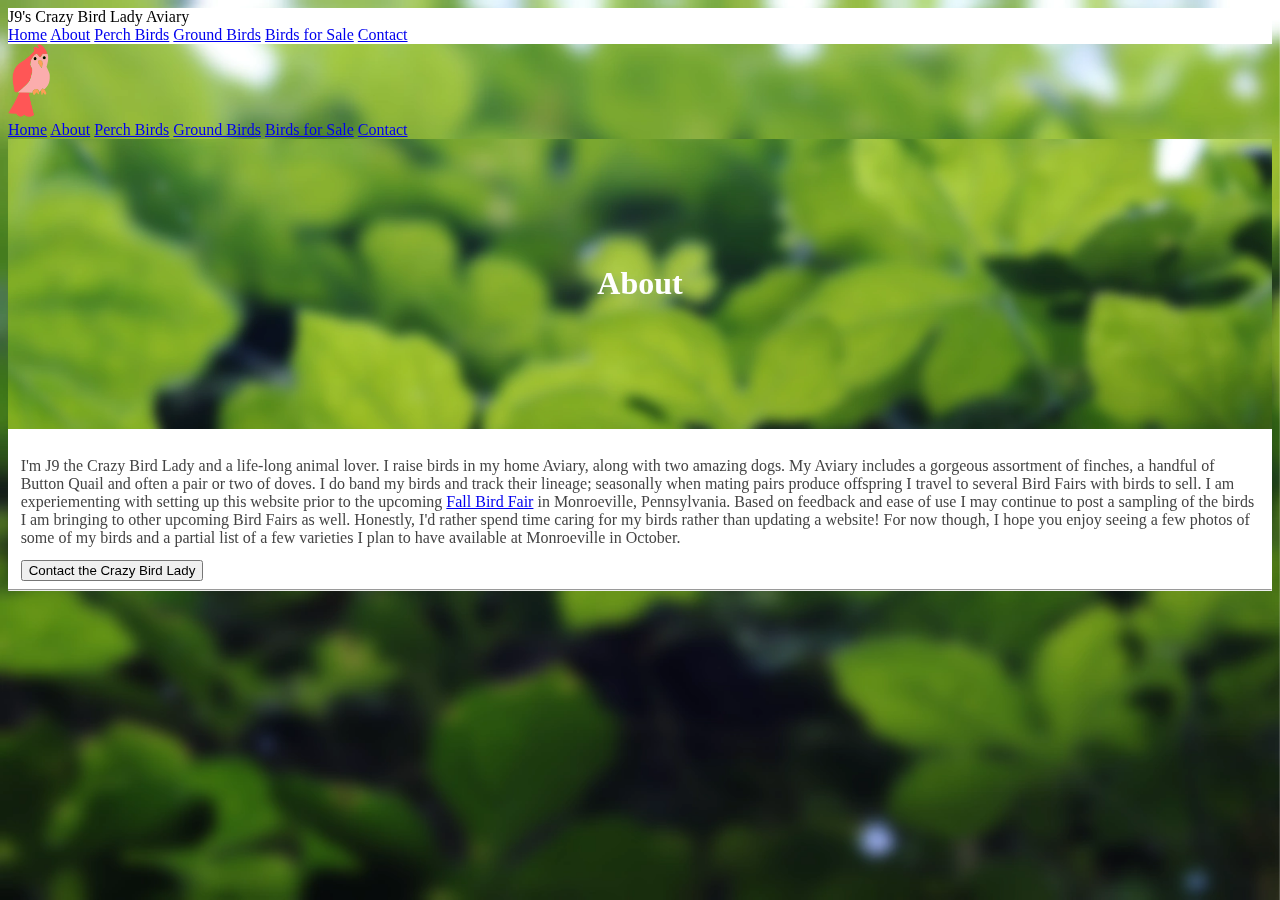
<file: about.html>
<!doctype html>
<html lang="en">
  <head>
    <meta charset="utf-8">
    <meta http-equiv="X-UA-Compatible" content="IE=edge">
    <meta name="viewport" content="width=device-width, initial-scale=1.0, minimum-scale=1.0">

    <title>About - J9's Birds</title>

    <!-- Add to homescreen for Chrome on Android -->
    <meta name="mobile-web-app-capable" content="yes">
    <link rel="icon" sizes="192x192" href="images/android-desktop.webp">

    <!-- Add to homescreen for Safari on iOS -->
    <meta name="apple-mobile-web-app-capable" content="yes">
    <meta name="apple-mobile-web-app-status-bar-style" content="black">
    <meta name="apple-mobile-web-app-title" content="Material Design Lite">
    <link rel="apple-touch-icon-precomposed" href="images/ios-desktop.webp">

    <!-- Tile icon for Win8 (144x144 + tile color) -->
    <meta name="msapplication-TileImage" content="images/touch/ms-touch-icon-144x144-precomposed.webp">
    <meta name="msapplication-TileColor" content="#3372DF">

    <link rel="shortcut icon" href="images/avatar.webp">

    <!-- SEO: If your mobile URL is different from the desktop URL, add a canonical link to the desktop page https://developers.google.com/webmasters/smartphone-sites/feature-phones -->
    <!--
    <link rel="canonical" href="http://www.example.com/">
    -->

    <link rel="stylesheet" href="https://fonts.googleapis.com/css?family=Roboto:regular,bold,italic,thin,light,bolditalic,black,medium&amp;lang=en">
    <link rel="stylesheet" href="https://fonts.googleapis.com/icon?family=Material+Icons">
    <link rel="stylesheet" href="https://code.getmdl.io/1.3.0/material.light_green-orange.min.css" />
    <link rel="stylesheet" href="styles.css">
    <style>
    #view-source {
      position: fixed;
      display: block;
      right: 0;
      bottom: 0;
      margin-right: 40px;
      margin-bottom: 40px;
      z-index: 900;
    }
    .mdl-layout__content .heading-div .heading {
			background-image: url('images/bg_2880.webp');
			padding-top: 10%;
			padding-bottom: 10%;
		}
    .mdl-layout__content,
    .mdl-layout__header-row {
      background-color: white;
    }
    .addthis_inline_share_toolbox{
      margin-left: 1%;
    }
  </style>
  </head>
  <body>
    <div class="layout-transparent mdl-layout mdl-js-layout">
      <header class="mdl-layout__header mdl-layout__header--transparent">
        <div class="mdl-layout__header-row">
          <!-- Title -->
          <span class="mdl-layout-title">J9's Crazy Bird Lady Aviary</span>
          <!-- Add spacer, to align navigation to the right -->
          <div class="mdl-layout-spacer"></div>
          <!-- Navigation -->
          <nav class="mdl-navigation">
            <a class="mdl-navigation__link" href="index.html">Home</a>
            <a class="mdl-navigation__link" href="about.html">About</a>
            <a class="mdl-navigation__link" href="finches.html">Perch Birds</a>
            <a class="mdl-navigation__link" href="ground-birds.html">Ground Birds</a>
            <a class="mdl-navigation__link" href="birds-for-sale.html">Birds for Sale</a>
            <a class="mdl-navigation__link" href="contact.html">Contact</a>
          </nav>
        </div>
      </header>
      <div class="mdl-layout__drawer">
      <span class="mdl-layout-title"><img src="images/PinkBirdIcon.png" alt="Pink bird icon" width="42px"></span>
      <nav class="mdl-navigation">
        <a class="mdl-navigation__link" href="index.html">Home</a>
        <a class="mdl-navigation__link" href="about.html">About</a>
        <a class="mdl-navigation__link" href="finches.html">Perch Birds</a>
        <a class="mdl-navigation__link" href="ground-birds.html">Ground Birds</a>
        <a class="mdl-navigation__link" href="birds-for-sale.html">Birds for Sale</a>
        <a class="mdl-navigation__link" href="contact.html">Contact</a>
      </nav>
    </div>


    <!-- This is the main part of the page -->
    <main class="mdl-layout__content">
      <div class="heading-div">
				<h1 class="heading">About</h1>
			</div>
      <p>
        I'm J9 the Crazy Bird Lady and a life-long animal lover.  I raise birds
        in my home Aviary, along with two amazing dogs.
        My Aviary includes a gorgeous assortment of finches, a handful of Button
        Quail and often a pair or two of doves.  I do band my birds and track their
        lineage; seasonally when mating pairs produce offspring I travel to
        several Bird Fairs with birds to sell. I am experiementing with setting
        up this website prior to the upcoming <a href="birds-for-sale.html">Fall
        Bird Fair</a> in Monroeville, Pennsylvania. Based on feedback and ease
        of use I may continue to post a sampling of the birds I am bringing to
        other upcoming Bird Fairs as well. Honestly, I'd rather spend time caring
        for my birds rather than updating a website! For now though, I hope you
        enjoy seeing a few photos of some of my birds and a partial list of a few
        varieties I plan to have available at Monroeville in October.
      </p>
      <!-- Accent-colored raised button -->
      <button class="mdl-button mdl-js-button mdl-button--raised mdl-button--accent" onclick="window.location.href = 'contact.html';" style="margin-left: 1%;">
        Contact the Crazy Bird Lady
      </button>

      <hr>
      <!-- Go to www.addthis.com/dashboard to customize your tools-->
      <div class="addthis_inline_share_toolbox" data-url="https://crazybirdj9.tk/about" data-title="J9 - Crazy Bird Lady"></div>

    </main>
    <div class="mdl-layout__obfuscator"></div>
    <script src="https://code.getmdl.io/1.3.0/material.min.js"></script>
    <!-- Go to www.addthis.com/dashboard to customize your tools-->
    <script type="text/javascript" src="//s7.addthis.com/js/300/addthis_widget.js#pubid=ra-5d73c5fc99f8f8a8"></script>
  </body>
  <script>
    Array.prototype.forEach.call(document.querySelectorAll('.mdl-card__media'), function(el) {
      var link = el.querySelector('a');
      if(!link) {
        return;
      }
      var target = link.getAttribute('href');
      if(!target) {
        return;
      }
      el.addEventListener('click', function() {
        location.href = target;
      });
    });
  </script>
</html>
</file>
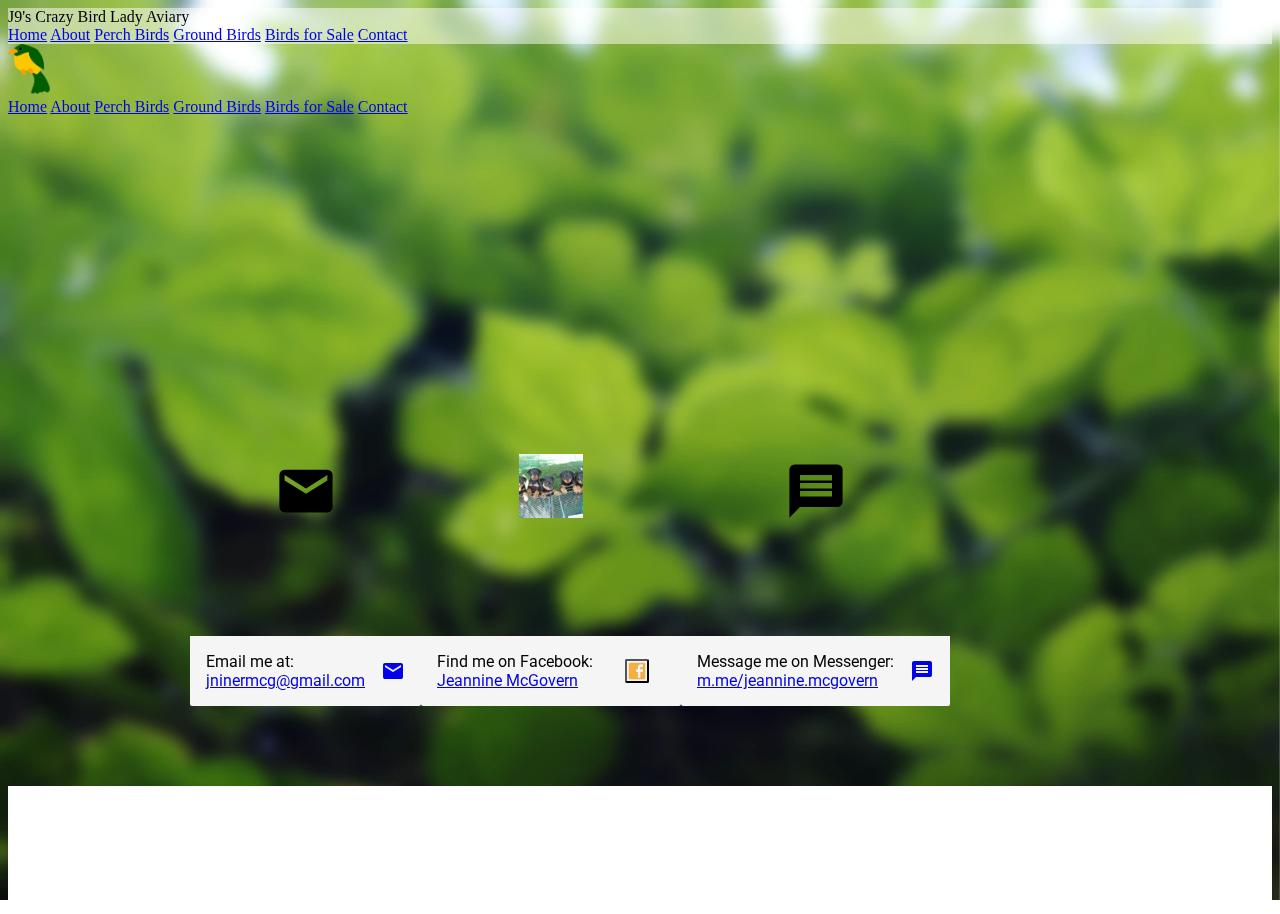
<file: contact.html>
<!doctype html>
<html lang="en">
  <head>
    <meta charset="utf-8">
    <meta http-equiv="X-UA-Compatible" content="IE=edge">
    <meta name="viewport" content="width=device-width, initial-scale=1.0, minimum-scale=1.0">

    <title>Contact - J9's Birds</title>

    <!-- Add to homescreen for Chrome on Android -->
    <meta name="mobile-web-app-capable" content="yes">
    <link rel="icon" sizes="192x192" href="images/android-desktop.webp">

    <!-- Add to homescreen for Safari on iOS -->
    <meta name="apple-mobile-web-app-capable" content="yes">
    <meta name="apple-mobile-web-app-status-bar-style" content="black">
    <meta name="apple-mobile-web-app-title" content="Material Design Lite">
    <link rel="apple-touch-icon-precomposed" href="images/ios-desktop.webp">

    <!-- Tile icon for Win8 (144x144 + tile color) -->
    <meta name="msapplication-TileImage" content="images/touch/ms-touch-icon-144x144-precomposed.webp">
    <meta name="msapplication-TileColor" content="#3372DF">

    <link rel="shortcut icon" href="images/avatar.webp">

    <!-- SEO: If your mobile URL is different from the desktop URL, add a canonical link to the desktop page https://developers.google.com/webmasters/smartphone-sites/feature-phones -->
    <!--
    <link rel="canonical" href="http://www.example.com/">
    -->

    <link rel="stylesheet" href="https://fonts.googleapis.com/css?family=Roboto:regular,bold,italic,thin,light,bolditalic,black,medium&amp;lang=en">
    <link rel="stylesheet" href="https://fonts.googleapis.com/icon?family=Material+Icons">
    <link rel="stylesheet" href="https://code.getmdl.io/1.3.0/material.light_green-orange.min.css" />
    <link rel="stylesheet" href="styles.css">
    <style>

    </style>
  </head>
  <body>
    <div class="layout-transparent mdl-layout mdl-js-layout">
      <header class="mdl-layout__header mdl-layout__header--transparent">
        <div class="mdl-layout__header-row">
          <!-- Title -->
          <span class="mdl-layout-title">J9's Crazy Bird Lady Aviary</span>
          <!-- Add spacer, to align navigation to the right -->
          <div class="mdl-layout-spacer"></div>
          <!-- Navigation -->
          <nav class="mdl-navigation">
            <a class="mdl-navigation__link" href="index.html">Home</a>
            <a class="mdl-navigation__link" href="about.html">About</a>
            <a class="mdl-navigation__link" href="finches.html">Perch Birds</a>
            <a class="mdl-navigation__link" href="ground-birds.html">Ground Birds</a>
            <a class="mdl-navigation__link" href="birds-for-sale.html">Birds for Sale</a>
            <a class="mdl-navigation__link" href="contact.html">Contact</a>
          </nav>
        </div>
      </header>
      <div class="mdl-layout__drawer">
      <span class="mdl-layout-title"><img src="images/GreenYellowBirdIcon.png" alt="Green and Yellow bird icon" width="42px"></span>
      <nav class="mdl-navigation">
        <a class="mdl-navigation__link" href="index.html">Home</a>
        <a class="mdl-navigation__link" href="about.html">About</a>
        <a class="mdl-navigation__link" href="finches.html">Perch Birds</a>
        <a class="mdl-navigation__link" href="ground-birds.html">Ground Birds</a>
        <a class="mdl-navigation__link" href="birds-for-sale.html">Birds for Sale</a>
        <a class="mdl-navigation__link" href="contact.html">Contact</a>
      </nav>
    </div>


    <!-- This is the main part of the page -->
    <div class="blog mdl-layout mdl-js-layout has-drawer is-upgraded">
      <main class="mdl-layout__content">
        <div class="blog__posts mdl-grid">

          <!-- Email card -->
          <div class="mdl-card social-card mdl-cell mdl-cell--8-col mdl-cell--4-col-desktop">
            <div class="mdl-card__media mdl-color--white mdl-color-text--grey-600">
              <i class="material-icons" style="font-size: 64px">email</i>
            </div>
            <div class="mdl-card__supporting-text meta meta--fill mdl-color-text--grey-600">
              <div>
                <strong>
                  Email me at:
                  <br>
                  <a href="mailto:jninermcg@gmail.com">jninermcg@gmail.com</a>
                </strong>
              </div>
              <a href="mailto:jninermcg@gmail.com" target="_blank" style="text-decoration: none;"><i class="material-icons">email</i></a>
            </div>
          </div>

          <!-- Social card -->
          <div class="mdl-card social-card mdl-cell mdl-cell--8-col mdl-cell--4-col-desktop">
            <div class="mdl-card__media mdl-color--white mdl-color-text--grey-600">
              <img src="images/jeannine_profile_photo.webp" alt="J9's profile photo">
            </div>
            <div class="mdl-card__supporting-text meta meta--fill mdl-color-text--grey-600">
              <div>
                <strong>
                  Find me on Facebook:
                  <br>
                  <a href="https://www.facebook.com/jeannine.mcgovern" target="_blank">Jeannine McGovern</a>
                </strong>
              </div>
              <button onclick="window.open('https://www.facebook.com/jeannine.mcgovern','_blank')" class="mdl-mini-footer--social-btn social-btn social-btn__blogger"></a>
            </div>
          </div>

          <!-- Messenger card -->
          <div class="mdl-card social-card mdl-cell mdl-cell--8-col mdl-cell--4-col-desktop">
            <div class="mdl-card__media mdl-color--white mdl-color-text--grey-600">
              <i class="material-icons" style="font-size: 64px">message</i>
            </div>
            <div class="mdl-card__supporting-text meta meta--fill mdl-color-text--grey-600">
              <div>
                <strong>
                  Message me on Messenger:
                  <br>
                  <a href="https://m.me/jeannine.mcgovern">m.me/jeannine.mcgovern</a>
                </strong>
              </div>
              <a href="m.me/jeannine.mcgovern" target="_blank" style="text-decoration: none;"><i class="material-icons">message</i></a>
            </div>
          </div>
        </div>

          <!-- Footer -->
          <footer class="mdl-mini-footer">
            <div class="mdl-mini-footer--left-section">
                <!-- Go to www.addthis.com/dashboard to customize your tools-->
                <div class="addthis_inline_share_toolbox" data-url="https://crazybirdj9.tk/contact" data-title="J9 - Crazy Bird Lady"></div>

            </div>
          </footer>
      </main>
      <div class="mdl-layout__obfuscator"></div>
    </div>

    <script src="https://code.getmdl.io/1.3.0/material.min.js"></script>
    <!-- Go to www.addthis.com/dashboard to customize your tools-->
    <script type="text/javascript" src="//s7.addthis.com/js/300/addthis_widget.js#pubid=ra-5d73c5fc99f8f8a8"></script>
  </body>
  <script>
    Array.prototype.forEach.call(document.querySelectorAll('.mdl-card__media'), function(el) {
      var link = el.querySelector('a');
      if(!link) {
        return;
      }
      var target = link.getAttribute('href');
      if(!target) {
        return;
      }
      el.addEventListener('click', function() {
        location.href = target;
      });
    });
  </script>
</html>
</file>
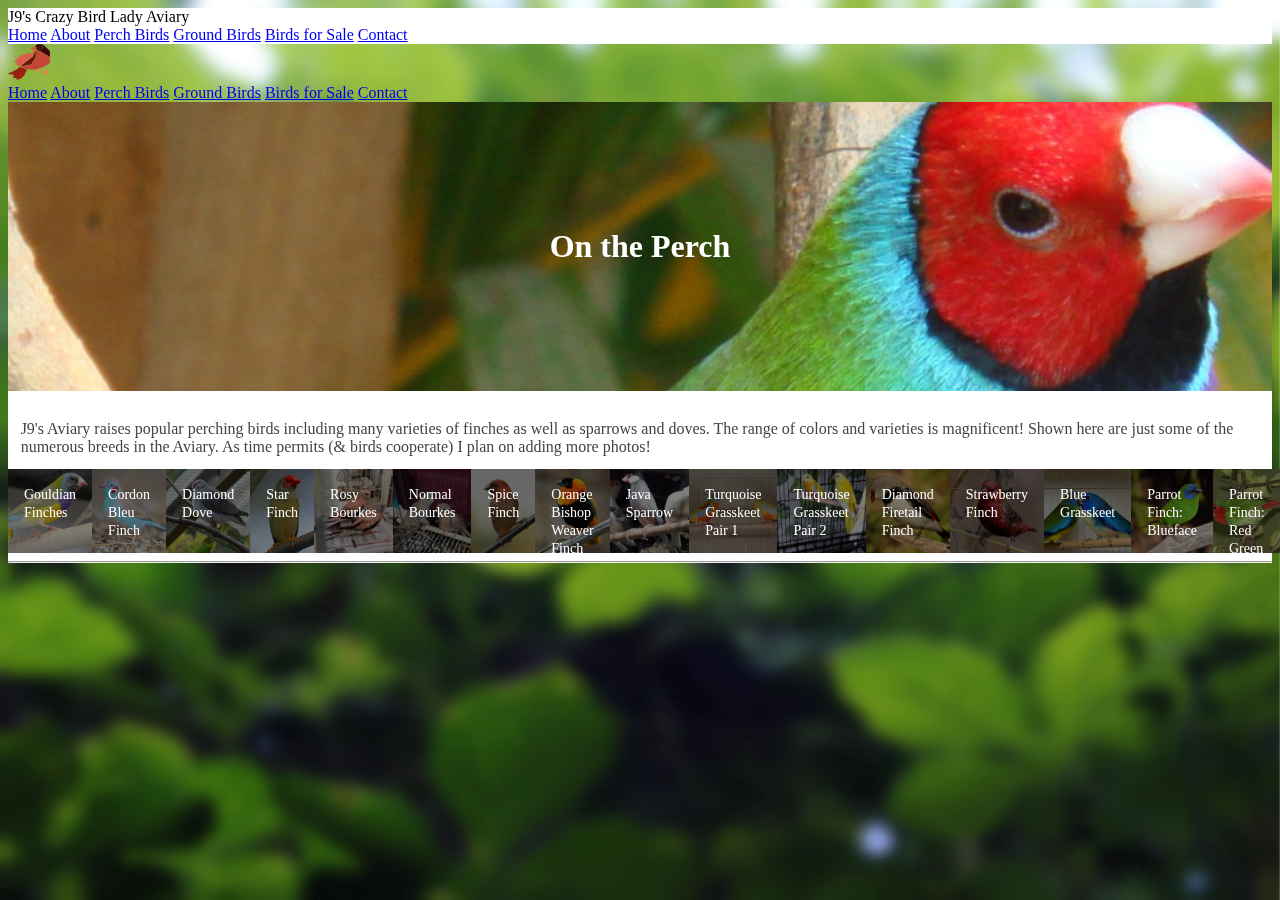
<file: finches.html>
<!doctype html>
<html lang="en">
  <head>
    <meta charset="utf-8">
    <meta http-equiv="X-UA-Compatible" content="IE=edge">
    <meta name="viewport" content="width=device-width, initial-scale=1.0, minimum-scale=1.0">

    <title>Finches - J9's Birds</title>

    <!-- Add to homescreen for Chrome on Android -->
    <meta name="mobile-web-app-capable" content="yes">
    <link rel="icon" sizes="192x192" href="images/android-desktop.webp">

    <!-- Add to homescreen for Safari on iOS -->
    <meta name="apple-mobile-web-app-capable" content="yes">
    <meta name="apple-mobile-web-app-status-bar-style" content="black">
    <meta name="apple-mobile-web-app-title" content="Material Design Lite">
    <link rel="apple-touch-icon-precomposed" href="images/ios-desktop.webp">

    <!-- Tile icon for Win8 (144x144 + tile color) -->
    <meta name="msapplication-TileImage" content="images/touch/ms-touch-icon-144x144-precomposed.webp">
    <meta name="msapplication-TileColor" content="#3372DF">

    <link rel="shortcut icon" href="images/avatar.webp">

    <!-- SEO: If your mobile URL is different from the desktop URL, add a canonical link to the desktop page https://developers.google.com/webmasters/smartphone-sites/feature-phones -->
    <!--
    <link rel="canonical" href="http://www.example.com/">
    -->

    <link rel="stylesheet" href="https://fonts.googleapis.com/css?family=Roboto:regular,bold,italic,thin,light,bolditalic,black,medium&amp;lang=en">
    <link rel="stylesheet" href="https://fonts.googleapis.com/icon?family=Material+Icons">
    <link rel="stylesheet" href="https://code.getmdl.io/1.3.0/material.light_green-orange.min.css" />
    <link rel="stylesheet" href="styles.css">
    <style>
    .mdl-layout__content .heading-div .heading {
			background-image: url('images/Gouldian-finch-3.jpg');
			padding-top: 10%;
			padding-bottom: 10%;
		}
    .mdl-layout__content,
    .mdl-layout__header-row {
      background-color: white;
    }

    .card-image.mdl-card {
      margin-left: 0;
      width: 100%;
      height: 100%;
    }

    .addthis_inline_share_toolbox{
      margin-left: 1%;
    }
  </style>
  </head>
  <body>
    <div class="layout-transparent mdl-layout mdl-js-layout">
      <header class="mdl-layout__header mdl-layout__header--transparent">
        <div class="mdl-layout__header-row">
          <!-- Title -->
          <span class="mdl-layout-title">J9's Crazy Bird Lady Aviary</span>
          <!-- Add spacer, to align navigation to the right -->
          <div class="mdl-layout-spacer"></div>
          <!-- Navigation -->
          <nav class="mdl-navigation">
            <a class="mdl-navigation__link" href="index.html">Home</a>
            <a class="mdl-navigation__link" href="about.html">About</a>
            <a class="mdl-navigation__link" href="finches.html">Perch Birds</a>
            <a class="mdl-navigation__link" href="ground-birds.html">Ground Birds</a>
            <a class="mdl-navigation__link" href="birds-for-sale.html">Birds for Sale</a>
            <a class="mdl-navigation__link" href="contact.html">Contact</a>
          </nav>
        </div>
      </header>
      <div class="mdl-layout__drawer">
      <span class="mdl-layout-title"><img src="images/RedBirdIcon.png" alt="Red bird icon" width="42px"></span>
      <nav class="mdl-navigation">
        <a class="mdl-navigation__link" href="index.html">Home</a>
        <a class="mdl-navigation__link" href="about.html">About</a>
        <a class="mdl-navigation__link" href="finches.html">Perch Birds</a>
        <a class="mdl-navigation__link" href="ground-birds.html">Ground Birds</a>
        <a class="mdl-navigation__link" href="birds-for-sale.html">Birds for Sale</a>
        <a class="mdl-navigation__link" href="contact.html">Contact</a>
      </nav>
    </div>

    <!-- In Atom: AVAILABLE IMAGES are within the IMAGES FOLDER on the left. Click on an image to view it. -->
    <!-- This is the main part of the page -->
    <main class="mdl-layout__content">
      <div class="heading-div">
				<h1 class="heading">On the Perch</h1>
			</div>
      <p>
        J9's Aviary raises popular perching birds including many varieties of finches as well as sparrows and doves.  The
        range of colors and varieties is magnificent!  Shown here are just some of the
        numerous breeds in the Aviary.  As time permits (& birds cooperate) I plan on adding more photos!
      </p>

      <div class="mdl-grid">
        <!-- Just copy and paste everything form HERE -->
        <div class="mdl-cell mdl-cell--2-col">
          <div class="card-image mdl-card mdl-shadow--2dp" style="background: url('images/Gouldian-Finch.jpg') right / cover;">
            <div class="mdl-card__title mdl-card--expand"></div>
            <div class="mdl-card__actions">
              <span class="card-image__filename">Gouldian Finches</span>
            </div>
          </div>
        </div>

        <div class="mdl-cell mdl-cell--2-col">
          <div class="card-image mdl-card mdl-shadow--2dp" style="background: url('images/Cordon-Bleu-Finch.jpg') center / cover;">
            <div class="mdl-card__title mdl-card--expand"></div>
            <div class="mdl-card__actions">
              <span class="card-image__filename">Cordon Bleu Finch</span>
            </div>
          </div>
        </div>


                <div class="mdl-cell mdl-cell--2-col">
          <div class="card-image mdl-card mdl-shadow--2dp" style="background: url('images/Diamond-Dove.jpg') center / cover;">
            <div class="mdl-card__title mdl-card--expand"></div>
            <div class="mdl-card__actions">
              <span class="card-image__filename">Diamond Dove</span>
            </div>
          </div>
        </div>

        <div class="mdl-cell mdl-cell--2-col">
          <div class="card-image mdl-card mdl-shadow--2dp" style="background: url('images/star-finch.jpg') center / cover;">
            <div class="mdl-card__title mdl-card--expand"></div>
            <div class="mdl-card__actions">
              <span class="card-image__filename">Star Finch</span>
            </div>
          </div>
        </div>

        <div class="mdl-cell mdl-cell--2-col">
          <div class="card-image mdl-card mdl-shadow--2dp" style="background: url('images/Rosy-Bourkes.jpeg') center / cover;">
            <div class="mdl-card__title mdl-card--expand"></div>
            <div class="mdl-card__actions">
              <span class="card-image__filename">Rosy Bourkes</span>
            </div>
          </div>
        </div>

        <div class="mdl-cell mdl-cell--2-col">
          <div class="card-image mdl-card mdl-shadow--2dp" style="background: url('images/Normal-Bourke.jpg') center / cover;">
            <div class="mdl-card__title mdl-card--expand"></div>
            <div class="mdl-card__actions">
              <span class="card-image__filename">Normal Bourkes</span>
            </div>
          </div>
        </div>

        <div class="mdl-cell mdl-cell--2-col">
          <div class="card-image mdl-card mdl-shadow--2dp" style="background: url('images/spice-finch.jpg') center / cover;">
            <div class="mdl-card__title mdl-card--expand"></div>
            <div class="mdl-card__actions">
              <span class="card-image__filename">Spice Finch</span>
            </div>
          </div>
        </div>

        <div class="mdl-cell mdl-cell--2-col">
          <div class="card-image mdl-card mdl-shadow--2dp" style="background: url('images/orange-bishop-weaver.jpg') center / cover;">
            <div class="mdl-card__title mdl-card--expand"></div>
            <div class="mdl-card__actions">
              <span class="card-image__filename">Orange Bishop Weaver Finch</span>
            </div>
          </div>
        </div>

        <div class="mdl-cell mdl-cell--2-col">
          <div class="card-image mdl-card mdl-shadow--2dp" style="background: url('images/java-sparrow.jpeg') center / cover;">
            <div class="mdl-card__title mdl-card--expand"></div>
            <div class="mdl-card__actions">
              <span class="card-image__filename">Java Sparrow</span>
            </div>
          </div>
        </div>

        <div class="mdl-cell mdl-cell--2-col">
          <div class="card-image mdl-card mdl-shadow--2dp" style="background: url('images/turq-grasskeet-3.jpeg') center / cover;">
            <div class="mdl-card__title mdl-card--expand"></div>
            <div class="mdl-card__actions">
              <span class="card-image__filename">Turquoise Grasskeet Pair 1</span>
            </div>
          </div>
        </div>

        <div class="mdl-cell mdl-cell--2-col">
          <div class="card-image mdl-card mdl-shadow--2dp" style="background: url('images/Yellow-Turqoisine.jpg') center / cover;">
            <div class="mdl-card__title mdl-card--expand"></div>
            <div class="mdl-card__actions">
              <span class="card-image__filename">Turquoise Grasskeet Pair 2</span>
            </div>
          </div>
        </div>


        <div class="mdl-cell mdl-cell--2-col">
          <div class="card-image mdl-card mdl-shadow--2dp" style="background: url('images/diamond-firetail.jpg') center / cover;">
            <div class="mdl-card__title mdl-card--expand"></div>
            <div class="mdl-card__actions">
              <span class="card-image__filename">Diamond Firetail Finch</span>
            </div>
          </div>
        </div>

        <div class="mdl-cell mdl-cell--2-col">
          <div class="card-image mdl-card mdl-shadow--2dp" style="background: url('images/strawberry-finch.jpg') center / cover;">
            <div class="mdl-card__title mdl-card--expand"></div>
            <div class="mdl-card__actions">
              <span class="card-image__filename">Strawberry Finch</span>
            </div>
          </div>
        </div>

        <div class="mdl-cell mdl-cell--2-col">
          <div class="card-image mdl-card mdl-shadow--2dp" style="background: url('images/scarlet-chested-grasskeet.jpeg') center / cover;">
            <div class="mdl-card__title mdl-card--expand"></div>
            <div class="mdl-card__actions">
              <span class="card-image__filename">Blue Grasskeet</span>
            </div>
          </div>
        </div>

        <div class="mdl-cell mdl-cell--2-col">
          <div class="card-image mdl-card mdl-shadow--2dp" style="background: url('images/parrot-blueface-finch.jpg') center / cover;">
            <div class="mdl-card__title mdl-card--expand"></div>
            <div class="mdl-card__actions">
              <span class="card-image__filename">Parrot Finch: Blueface</span>
            </div>
          </div>
        </div>

        <div class="mdl-cell mdl-cell--2-col">
          <div class="card-image mdl-card mdl-shadow--2dp" style="background: url('images/parrot-redgreen.jpg') center / cover;">
            <div class="mdl-card__title mdl-card--expand"></div>
            <div class="mdl-card__actions">
              <span class="card-image__filename">Parrot Finch: Red Green</span>
            </div>
          </div>
        </div>

        <div class="mdl-cell mdl-cell--2-col">
          <div class="card-image mdl-card mdl-shadow--2dp" style="background: url('images/scarlet-chested-2.jpeg') center / cover;">
            <div class="mdl-card__title mdl-card--expand"></div>
            <div class="mdl-card__actions">
              <span class="card-image__filename">Scarlet Chested Grasskeet</span>
            </div>
          </div>
        </div>

        <div class="mdl-cell mdl-cell--2-col">
          <div class="card-image mdl-card mdl-shadow--2dp" style="background: url('images/bronze-canary.png') center / cover;">
            <div class="mdl-card__title mdl-card--expand"></div>
            <div class="mdl-card__actions">
              <span class="card-image__filename">Bronze Canary</span>
            </div>
          </div>
        </div>

        <div class="mdl-cell mdl-cell--2-col">
          <div class="card-image mdl-card mdl-shadow--2dp" style="background: url('images/monroeville/canariesmale.jpg') center / cover;">
            <div class="mdl-card__title mdl-card--expand"></div>
            <div class="mdl-card__actions">
              <span class="card-image__filename">Canary</span>
            </div>
          </div>
        </div>

        <div class="mdl-cell mdl-cell--2-col">
          <div class="card-image mdl-card mdl-shadow--2dp" style="background: url('images/Indian-Silverbill.jpg') center / cover;">
            <div class="mdl-card__title mdl-card--expand"></div>
            <div class="mdl-card__actions">
              <span class="card-image__filename">Indian Silverbill</span>
            </div>
          </div>
        </div>

        <div class="mdl-cell mdl-cell--2-col">
          <div class="card-image mdl-card mdl-shadow--2dp" style="background: url('images/monroeville/shafttails.jpg') center / cover;">
            <div class="mdl-card__title mdl-card--expand"></div>
            <div class="mdl-card__actions">
              <span class="card-image__filename">Shafttails</span>
            </div>
          </div>
        </div>

        <div class="mdl-cell mdl-cell--2-col">
          <div class="card-image mdl-card mdl-shadow--2dp" style="background: url('images/monroeville/bluefacepf2.jpg') center / cover;">
            <div class="mdl-card__title mdl-card--expand"></div>
            <div class="mdl-card__actions">
              <span class="card-image__filename">Blueface Parrot (Pied) Finch</span>
            </div>
          </div>
        </div>

        <div class="mdl-cell mdl-cell--2-col">
          <div class="card-image mdl-card mdl-shadow--2dp" style="background: url('images/society.jpg') center / cover;">
            <div class="mdl-card__title mdl-card--expand"></div>
            <div class="mdl-card__actions">
              <span class="card-image__filename">Society Finch</span>
            </div>
          </div>
        </div>
        <!-- to HERE to make a copy of this card. Then change the text and picture!-->
      </div>
      <!-- You can change the image by replacing finches-2.webp with the name of another uploaded image -->

      <hr>
      <!-- Go to www.addthis.com/dashboard to customize your tools-->
      <div class="addthis_inline_share_toolbox" data-url="https://crazybirdj9.tk/finches" data-title="J9 - Crazy Bird Lady"></div>

    </main>
    <div class="mdl-layout__obfuscator"></div>
    <script src="https://code.getmdl.io/1.3.0/material.min.js"></script>
    <!-- Go to www.addthis.com/dashboard to customize your tools-->
    <script type="text/javascript" src="//s7.addthis.com/js/300/addthis_widget.js#pubid=ra-5d73c5fc99f8f8a8"></script>
  </body>
  <script>
    Array.prototype.forEach.call(document.querySelectorAll('.mdl-card__media'), function(el) {
      var link = el.querySelector('a');
      if(!link) {
        return;
      }
      var target = link.getAttribute('href');
      if(!target) {
        return;
      }
      el.addEventListener('click', function() {
        location.href = target;
      });
    });
  </script>
</html>
</file>
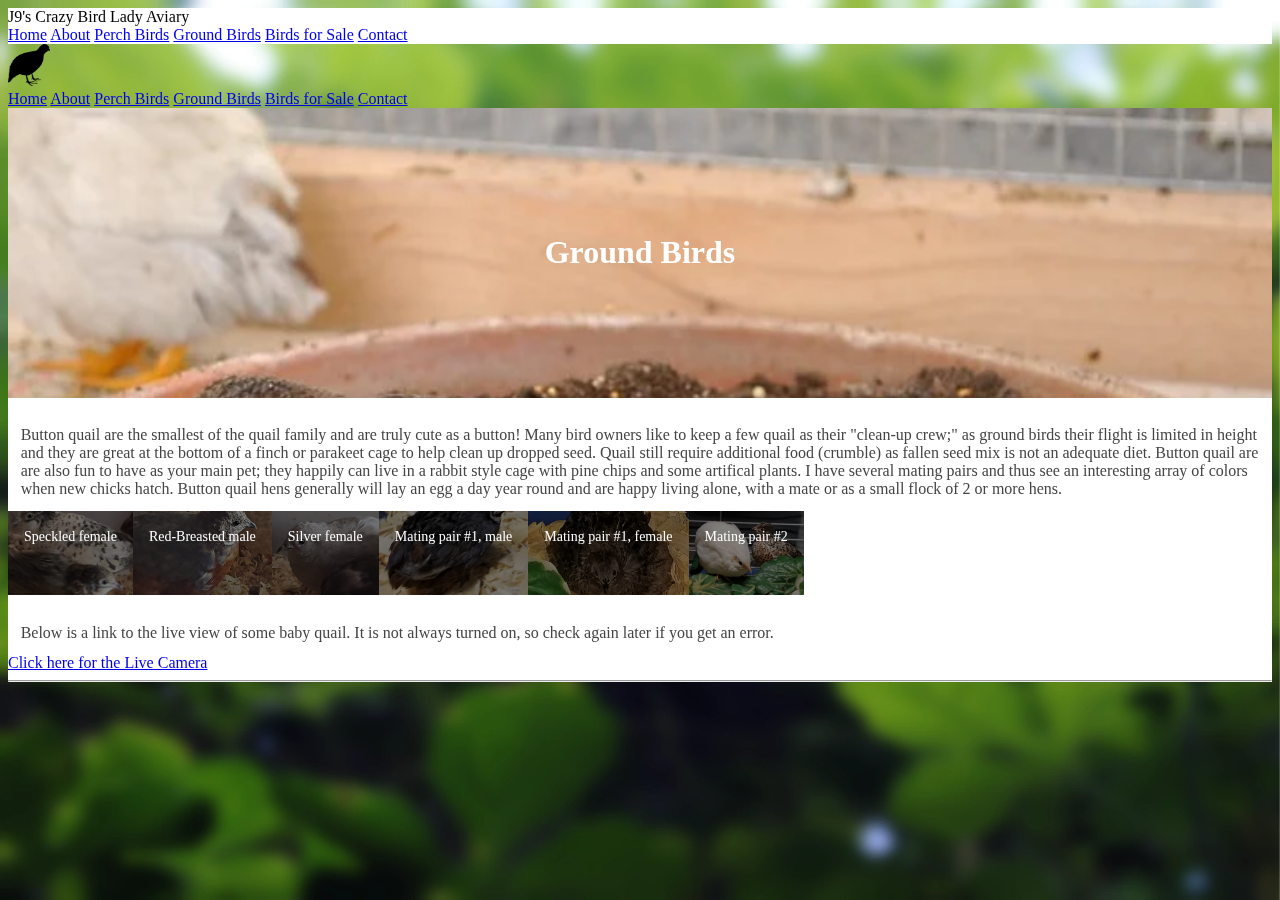
<file: ground-birds.html>
<!doctype html>
<html lang="en">
  <head>
    <meta charset="utf-8">
    <meta http-equiv="X-UA-Compatible" content="IE=edge">
    <meta name="viewport" content="width=device-width, initial-scale=1.0, minimum-scale=1.0">

    <title>Ground Birds - J9's Birds</title>

    <!-- Add to homescreen for Chrome on Android -->
    <meta name="mobile-web-app-capable" content="yes">
    <link rel="icon" sizes="192x192" href="images/android-desktop.webp">

    <!-- Add to homescreen for Safari on iOS -->
    <meta name="apple-mobile-web-app-capable" content="yes">
    <meta name="apple-mobile-web-app-status-bar-style" content="black">
    <meta name="apple-mobile-web-app-title" content="Material Design Lite">
    <link rel="apple-touch-icon-precomposed" href="images/ios-desktop.webp">

    <!-- Tile icon for Win8 (144x144 + tile color) -->
    <meta name="msapplication-TileImage" content="images/touch/ms-touch-icon-144x144-precomposed.webp">
    <meta name="msapplication-TileColor" content="#3372DF">

    <link rel="shortcut icon" href="images/avatar.webp">

    <!-- SEO: If your mobile URL is different from the desktop URL, add a canonical link to the desktop page https://developers.google.com/webmasters/smartphone-sites/feature-phones -->
    <!--
    <link rel="canonical" href="http://www.example.com/">
    -->

    <link rel="stylesheet" href="https://fonts.googleapis.com/css?family=Roboto:regular,bold,italic,thin,light,bolditalic,black,medium&amp;lang=en">
    <link rel="stylesheet" href="https://fonts.googleapis.com/icon?family=Material+Icons">
    <link rel="stylesheet" href="https://code.getmdl.io/1.3.0/material.light_green-orange.min.css" />
    <link rel="stylesheet" href="styles.css">
    <style>

    .mdl-layout__content .heading-div .heading {
			background-image: url('images/button-quail-bowl.webp');
			padding-top: 10%;
			padding-bottom: 10%;
		}
    .mdl-layout__content,
    .mdl-layout__header-row {
      background-color: white;
    }

    .card-image.mdl-card {
      margin-left: 0;
      width: 100%;
      height: 100%;
    }

    .addthis_inline_share_toolbox{
      margin-left: 1%;
    }
  </style>
  </head>
  <body>
    <div class="layout-transparent mdl-layout mdl-js-layout">
      <header class="mdl-layout__header mdl-layout__header--transparent">
        <div class="mdl-layout__header-row">
          <!-- Title -->
          <span class="mdl-layout-title">J9's Crazy Bird Lady Aviary</span>
          <!-- Add spacer, to align navigation to the right -->
          <div class="mdl-layout-spacer"></div>
          <!-- Navigation -->
          <nav class="mdl-navigation">
            <a class="mdl-navigation__link" href="index.html">Home</a>
            <a class="mdl-navigation__link" href="about.html">About</a>
            <a class="mdl-navigation__link" href="finches.html">Perch Birds</a>
            <a class="mdl-navigation__link" href="ground-birds.html">Ground Birds</a>
            <a class="mdl-navigation__link" href="birds-for-sale.html">Birds for Sale</a>
            <a class="mdl-navigation__link" href="contact.html">Contact</a>
          </nav>
        </div>
      </header>
      <div class="mdl-layout__drawer">
      <span class="mdl-layout-title"><img src="images/quail-icon.webp" alt="Quail icon" width="42px"></span>
      <nav class="mdl-navigation">
        <a class="mdl-navigation__link" href="index.html">Home</a>
        <a class="mdl-navigation__link" href="about.html">About</a>
        <a class="mdl-navigation__link" href="finches.html">Perch Birds</a>
        <a class="mdl-navigation__link" href="ground-birds.html">Ground Birds</a>
        <a class="mdl-navigation__link" href="birds-for-sale.html">Birds for Sale</a>
        <a class="mdl-navigation__link" href="contact.html">Contact</a>
      </nav>
    </div>


    <!-- In Atom: AVAILABLE IMAGES are within the IMAGES FOLDER on the left. Click on an image to view it. -->

    <!-- This is the main part of the page -->
    <main class="mdl-layout__content">
      <div class="heading-div">
				<h1 class="heading">Ground Birds</h1>
			</div>
      <p>
        Button quail are the smallest of the quail family and are truly cute as a button!
        Many bird owners like to keep a few quail as their "clean-up crew;" as ground birds
        their flight is limited in height and they are great at the bottom of a finch
        or parakeet cage to help clean up dropped seed.  Quail still require additional
        food (crumble) as fallen seed mix is not an adequate diet.  Button quail are
        are also fun to have as your main pet; they happily can live in a rabbit
        style cage with pine chips and some artifical plants.  I have several mating
        pairs and thus see an interesting array of colors when new chicks hatch.  Button
        quail hens generally will lay an egg a day year round and are happy living alone, with a mate
        or as a small flock of 2 or more hens.
      </p>

      <div class="mdl-grid">
        <!-- You can change the image by replacing <name> with the name of another uploaded image -->

        <!-- Copy and paste everything from HERE -->
        <div class="mdl-cell mdl-cell--2-col">
          <div class="card-image mdl-card mdl-shadow--2dp" style="background: url('images/speckled-female-2.webp') center / cover;">
            <div class="mdl-card__title mdl-card--expand"></div>
            <div class="mdl-card__actions">
              <span class="card-image__filename">Speckled female</span>
            </div>
          </div>
        </div>
        <!-- to HERE to make a copy of this card. Then change the text and picture!-->

        <div class="mdl-cell mdl-cell--2-col">
          <div class="card-image mdl-card mdl-shadow--2dp" style="background: url('images/red-breasted-male-1.webp') center / cover;">
            <div class="mdl-card__title mdl-card--expand"></div>
            <div class="mdl-card__actions">
              <span class="card-image__filename">Red-Breasted male</span>
            </div>
          </div>
        </div>

        <div class="mdl-cell mdl-cell--2-col">
          <div class="card-image mdl-card mdl-shadow--2dp" style="background: url('images/silver-female-1.webp') center / cover;">
            <div class="mdl-card__title mdl-card--expand"></div>
            <div class="mdl-card__actions">
              <span class="card-image__filename">Silver female</span>
            </div>
          </div>
        </div>

        <div class="mdl-cell mdl-cell--2-col">
          <div class="card-image mdl-card mdl-shadow--2dp" style="background: url('images/mating-pair-2-male-1.webp') center / cover;">
            <div class="mdl-card__title mdl-card--expand"></div>
            <div class="mdl-card__actions">
              <span class="card-image__filename">Mating pair #1, male</span>
            </div>
          </div>
        </div>

        <div class="mdl-cell mdl-cell--2-col">
          <div class="card-image mdl-card mdl-shadow--2dp" style="background: url('images/mating-pair-2-female-1.webp') center / cover;">
            <div class="mdl-card__title mdl-card--expand"></div>
            <div class="mdl-card__actions">
              <span class="card-image__filename">Mating pair #1, female</span>
            </div>
          </div>
        </div>

        <div class="mdl-cell mdl-cell--2-col">
          <div class="card-image mdl-card mdl-shadow--2dp" style="background: url('images/marsh-specks-2.jpg') center / cover;">
            <div class="mdl-card__title mdl-card--expand"></div>
            <div class="mdl-card__actions">
              <span class="card-image__filename">Mating pair #2</span>
            </div>
          </div>
        </div>

      </div>

      <p>
        Below is a link to the live view of some baby quail. It is not always turned on, so check again later if you get an error.
      </p>
      <a href="http://100.6.164.94:8081/" target="_blank">Click here for the Live Camera</a>

      <hr>
      <!-- Go to www.addthis.com/dashboard to customize your tools-->
      <div class="addthis_inline_share_toolbox" data-url="https://crazybirdj9.tk/ground-birds" data-title="J9 - Crazy Bird Lady"></div>

    </main>
    <div class="mdl-layout__obfuscator"></div>
    <script src="https://code.getmdl.io/1.3.0/material.min.js"></script>
    <!-- Go to www.addthis.com/dashboard to customize your tools-->
    <script type="text/javascript" src="//s7.addthis.com/js/300/addthis_widget.js#pubid=ra-5d73c5fc99f8f8a8"></script>
  </body>
  <script>
    Array.prototype.forEach.call(document.querySelectorAll('.mdl-card__media'), function(el) {
      var link = el.querySelector('a');
      if(!link) {
        return;
      }
      var target = link.getAttribute('href');
      if(!target) {
        return;
      }
      el.addEventListener('click', function() {
        location.href = target;
      });
    });
  </script>
</html>
</file>
<file: styles.css>
.card-event.mdl-card {
  width: 256px;
  height: 256px;
  background: #f7af42;
  margin-left: 1%;
}
.card-event > .mdl-card__actions {
  border-color: rgba(255, 255, 255, 0.2);
}
.card-event > .mdl-card__title {
  align-items: flex-start;
}
.card-event > .mdl-card__title > h4 {
  margin-top: 0;
}
.card-event > .mdl-card__actions {
  display: flex;
  box-sizing:border-box;
  align-items: center;
}
.card-event > .mdl-card__actions > .material-icons {
  padding-right: 10px;
}
.card-event > .mdl-card__title,
.card-event > .mdl-card__actions,
.card-event > .mdl-card__actions > .mdl-button {
  color: #fff;
}

.mdl-card-wide.mdl-card {
  width: 98%;
  padding: 0;
  margin-left: auto;
  margin-right: auto;
  margin-top: 1%;
}
.mdl-card-wide > .mdl-card__title {
  color: #fff;
  height: 176px;
  background: white;
}
.mdl-card-wide > .mdl-card__menu {
  color: #fff;
}

.mdl-chip {
  margin-left: 1%;
}

.layout-transparent .mdl-layout__header {
  /* This background is dark, so we set text to white. Use 87% black instead if
     your background is light. */
  color: 87% black;
  background-color: rgba(255, 255, 255, 0.5);
}
.layout-transparent .mdl-layout__drawer-button {
  background-color: rgba(255, 255, 255, 0);
}

.card-image.mdl-card {
  margin-left: 1%;
  width: 256px;
  height: 256px;
  background-color: "white";
}

.card-image > .mdl-card__actions {
  height: 52px;
  padding: 16px;
  background: rgba(0, 0, 0, 0.5);
}
.card-image__filename {
  color: #fff;
  font-size: 14px;
  font-weight: 500;
}

.mdl-layout__content .heading-div .heading {
	background-size: cover;
	background-position: center;
	background-repeat: no-repeat;
	text-align: center;
	color: #FFFFFF;
	padding-top: 10%;
	padding-bottom: 10%;
	margin: 0;
	background-attachment: fixed;
}

.mdl-layout__content p {
	padding-left: 1%;
	padding-right: 1%;
	padding-top: 1%;
	padding-bottom: 1%;
	margin-bottom: 0%;
	color: #444444;
}

.mdl-layout__content p .bulleted-list {
	color: #444444;
}

body::before {
    background-size: cover;
    background-attachment: fixed;
    content: '';
    will-change: transform;
    z-index: -1;
    left: 0;
    right: 0;
    bottom: 0;
    top: 0;
    position: fixed;
}
@media (max-width: 512px)  and (-webkit-min-device-pixel-ratio: 1.5),
       (max-width: 512px)  and (min-resolution: 1.5dppx),
       (max-width: 1024px) and (-webkit-max-device-pixel-ratio: 1.5),
       (max-width: 1024px) and (max-resolution: 1.5dppx) {
  body::before {
    background-image: url('images/bg_1024.webp');
  }
}
@media (min-width: 513px)  and (max-width: 1024px) and (-webkit-min-device-pixel-ratio: 1.5),
       (min-width: 513px)  and (max-width: 1024px) and (min-resolution: 1.5dppx),
       (min-width: 1025px) and (max-width: 2048px) and (-webkit-max-device-pixel-ratio: 1.5),
       (min-width: 1025px) and (max-width: 2048px) and (max-resolution: 1.5dppx)  {
  body::before {
    background-image: url('images/bg_2048.webp');
  }
}
@media (min-width: 1025px) and (-webkit-min-device-pixel-ratio: 1.5),
       (min-width: 1025px) and (min-resolution: 1.5dppx),
       (min-width: 2049px) and (-webkit-max-device-pixel-ratio: 1.5),
       (min-width: 2049px) and (max-resolution: 1.5dppx) {
  body::before {
    background-image: url('images/bg_2880.webp');
  }
}
body .blog {
  font-family: 'Roboto', 'Helvetica', sans-serif;
}

.blog .blog__posts {
  max-width: 900px;
  padding: 0;
  display: -webkit-flex;
  display: -ms-flexbox;
  display: flex;
  width: 100%;
  margin: 0 auto;
  -webkit-flex-shrink: 0;
      -ms-flex-negative: 0;
          flex-shrink: 0;
}

.blog.mdl-layout .mdl-layout__content {
  padding-top: 230px;
  position: relative;
  -webkit-overflow-scrolling: touch;
}
.blog .mdl-card {
  display: -webkit-flex;
  display: -ms-flexbox;
  display: flex;
  -webkit-flex-direction: column;
      -ms-flex-direction: column;
          flex-direction: column;
  -webkit-align-items: stretch;
      -ms-flex-align: stretch;
          align-items: stretch;
  min-height: 360px;
}
.blog .mdl-card__title {
  padding: 16px;
  -webkit-flex-grow: 1;
      -ms-flex-positive: 1;
          flex-grow: 1;
}
.blog .mdl-card__media {
  box-sizing: border-box;
  background-size: cover;
  padding: 24px;
  display: -webkit-flex;
  display: -ms-flexbox;
  display: flex;
  -webkit-flex-grow: 1;
      -ms-flex-positive: 1;
          flex-grow: 1;
  -webkit-flex-direction: row;
      -ms-flex-direction: row;
          flex-direction: row;
  -webkit-align-items: flex-end;
      -ms-flex-align: end;
          align-items: flex-end;
  cursor: pointer;
}
.blog .mdl-card__media a,
.blog .mdl-card__title a {
  color: inherit;
}
.blog .mdl-card__supporting-text {
  width: 100%;
  padding: 16px;
  min-height: 64px;
  display: -webkit-flex;
  display: -ms-flexbox;
  display: flex;
  -webkit-align-items: center;
      -ms-flex-align: center;
          align-items: center;
}
.blog .mdl-card__supporting-text strong {
  font-weight: 400;
}
.blog .mdl-card__media ~ .mdl-card__supporting-text {
  min-height: 64px;
}
.blog .mdl-card__supporting-text:not(:last-child) {
  box-sizing: border-box;
  min-height: 76px;
}
.blog:not(.blog--blogpost) .mdl-card__supporting-text ~ .mdl-card__supporting-text {
  border-top: 1px solid rgba(0,0,0,0.1);
}

.blog .mdl-card__actions:first-child {
  margin-left: 0;
}
.blog .meta {
  box-sizing: border-box;
  padding: 16px;
  display: -webkit-flex;
  display: -ms-flexbox;
  display: flex;
  -webkit-flex-direction: row;
      -ms-flex-direction: row;
          flex-direction: row;
  -webkit-align-items: center;
      -ms-flex-align: center;
          align-items: center;
  -webkit-justify-content: flex-start;
      -ms-flex-pack: start;
          justify-content: flex-start;
  height: auto;
}
.blog .meta > .meta__favorites{
  -webkit-flex-direction: row;
      -ms-flex-direction: row;
          flex-direction: row;
  margin: 0 8px;
  font-size: 13px;
  font-weight: 500;
}
.blog .meta > .meta__favorites .material-icons {
  font-size: 2em;
  cursor: pointer;
  margin-left: 12px;
}
.blog .mdl-card .meta.meta--fill {
  -webkit-justify-content: space-between;
      -ms-flex-pack: justify;
          justify-content: space-between;
}
.blog .meta > *:first-child {
  margin-right: 16px;
}
.blog .meta > * {
  display: -webkit-flex;
  display: -ms-flexbox;
  display: flex;
  -webkit-flex-direction: column;
      -ms-flex-direction: column;
          flex-direction: column;
}
.blog.is-small-screen .blog__posts > .mdl-card.birds-for-sale {
  -webkit-order: 0;
      -ms-flex-order: 0;
          order: 0;
}
.blog.is-small-screen .blog__posts > .mdl-card.social-card {

}
.blog .birds-for-sale .mdl-card__media {
  background-image: url('images/feathers.jpg');
}
.blog .social-card .mdl-card__media {
  display: -webkit-flex;
  display: -ms-flexbox;
  display: flex;
  -webkit-flex-direction: column;
      -ms-flex-direction: column;
          flex-direction: column;
  -webkit-justify-content: center;
      -ms-flex-pack: center;
          justify-content: center;
  -webkit-align-items: center;
      -ms-flex-align: center;
          align-items: center;
}

.blog .social-card .mdl-card__media {
  font-size: 13px;
  font-weight: 500;
  border-top-left-radius: 2px;
  border-top-right-radius: 2px;
}
.blog .social-card .mdl-card__media img {
  width: 64px;
  height: 64px;
  margin-bottom: 10px;
}
.blog .social-card .mdl-card__supporting-text {
  background-color: #F5F5F5;
  border-bottom-left-radius: 2px;
  border-bottom-right-radius: 2px;
}
.blog .ground-birds .mdl-card__media {
  background-image: url('images/button-quail-bowl.webp');
}
.blog .crazy-bird-lady .mdl-card__media {
  background-image: url('images/Birds-on-string.png');
  background-repeat: no-repeat;
  background-size: contain;
  min-height: 400px;
}
.blog .shopping .mdl-card__media {
  background-image: url('images/shopping.webp');
}
.blog .blog__posts > .demo-nav {
  margin: 12px 15px;
  display: -webkit-flex;
  display: -ms-flexbox;
  display: flex;
  -webkit-flex-direction: row;
      -ms-flex-direction: row;
          flex-direction: row;
  -webkit-justify-content: space-between;
      -ms-flex-pack: justify;
          justify-content: space-between;
  -webkit-align-items: center;
      -ms-flex-align: center;
          align-items: center;
  color: white;
  font-weight: 500;
}
.blog .blog__posts > .demo-nav > .demo-nav__button {
  color: white;
  text-decoration: none;
}
.blog .blog__posts > .demo-nav .mdl-button {
  color: rgba(0,0,0,0.54);
  background-color: white;
}
.blog .blog__posts > .demo-nav > .demo-nav__button:first-child .mdl-button {
  margin-right: 16px;
}
.blog .blog__posts > .demo-nav > .demo-nav__button:last-child .mdl-button {
  margin-left: 16px;
}
.blog .mdl-card > a {
  color: inherit;
  text-decoration: none;
  font-weight: inherit;
}
.blog .mdl-card h3 {
  margin: 0;
}
.blog .mdl-card h3 a {
  text-decoration: none;
}
.blog .mdl-card h3.quote:before, .blog .mdl-card h3.quote:after {
  display: block;
  font-size: 3em;
  margin-top: 0.5em;
}
.blog .mdl-card h3.quote:before {
  content: '“';
}
.blog .mdl-card h3.quote:after {
  content: '”';
}
.blog .section-spacer {
  -webkit-flex-grow: 1;
      -ms-flex-positive: 1;
          flex-grow: 1;
}
.blog .social-card {
  overflow: visible;
  z-index: 10;
}
.blog .finches-pic .mdl-card__media {
  background-image: url('images/Gouldian-finch-3.jpg');
  min-height: 500px;
}
.blog .minilogo {
  width: 44px;
  height: 44px;
  background-image: url('images/avatar.webp');
  background-position: center;
  background-repeat: no-repeat;
  background-size: 50%;
  border-radius: 22px;
  background-color: #F5F5F5;
}

/* Fixes for IE 10 */
.mdl-grid {
  display: -webkit-flex !important;
  display: -ms-flexbox !important;
  display: flex !important;
}

.social-btn {
  background-position: center;
  background-size: contain;
  background-repeat: no-repeat;
  background-color: transparent;
  margin: 0 16px;
  width: 24px;
  height: 24px;
  cursor: pointer;
  opacity: 1;
  border-radius: 2px;
}
.social-btn__twitter {
  background-image: url('https://www.gstatic.com/images/icons/material/system/2x/post_twitter_black_24dp.webp');
}
.social-btn__blogger {
  background-image: url('images/post_facebook_black_24dp.webp');
}
.social-btn__gplus {
  background-image: url('https://www.gstatic.com/images/icons/material/system/2x/post_gplus_black_24dp.webp');
}
.social-btn__share {
  color: rgba(0, 0, 0, 1);
  background: transparent;
}

.blog .mdl-mini-footer {
  margin-top: 80px;
  height: 120px;
  padding: 40px;
  -webkit-align-items: center;
      -ms-flex-align: center;
          align-items: center;
  background-color: white;
  box-sizing: border-box;
}
</file>
